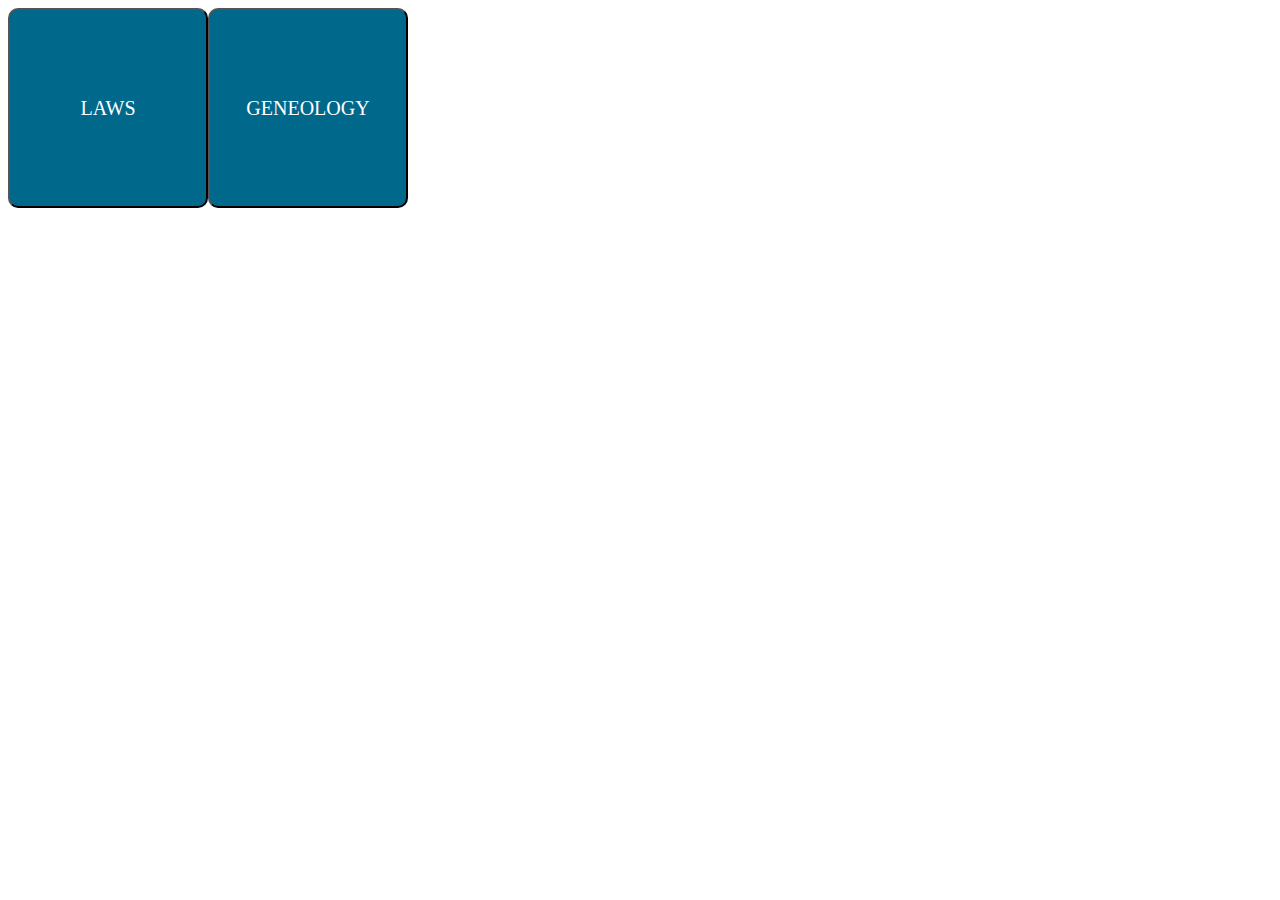
<file: index.html>
<!doctype html>
<html lang="en-US">

<head>
  <style type="text/css">
    .linkButton {
      font-family: 'Comic Sans MS';
      font-size: 20px;
      line-height: 20px;
      color: #ffffff;
      border-radius: 10px;
      background-color: #00688B;
      padding: 20px;
      width: 200px;
      height: 200px;
    }

    .buttonContainer {
      display: flex;
      flex: 1;
      /* align-items: center;
  justify-content: center; */
      height: 100%;
      width: 100%;
    }
  </style>
  <link rel='stylesheet' id='style-css'
    href='http://www.findtheconversation.com/wp-content/themes/conversation_theme/style.css?ver=1' type='text/css'
    media='all' />
</head>

<body>
  <div class="buttonContainer">
    <a href="/pages/laws/v3">
      <button class="linkButton" type="button">LAWS</button>
    </a>
    <a href="/pages/geneology">
      <button class="linkButton" type="button">GENEOLOGY</button>
    </a>
  </div>
</body>

</html>
</file>
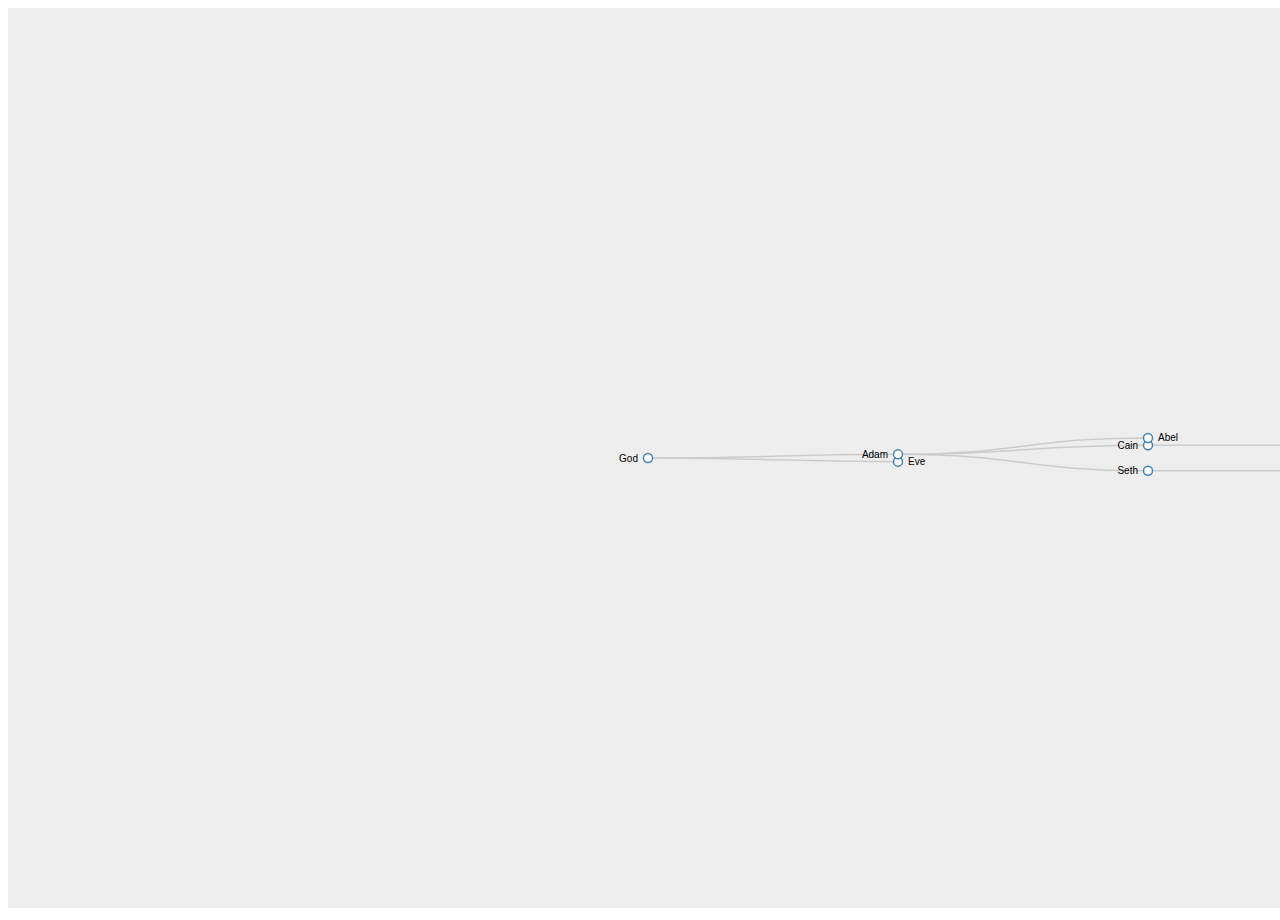
<file: pages/geneology/index.html>
<!DOCTYPE html>
<meta charset="utf-8">
<style>
  .node {
    cursor: pointer;
  }

  .overlay {
    background-color: #EEE;
  }

  .node circle {
    fill: #fff;
    stroke: steelblue;
    stroke-width: 1.5px;
  }

  .node text {
    font-size: 10px;
    font-family: sans-serif;
  }

  .link {
    fill: none;
    stroke: #ccc;
    stroke-width: 1.5px;
  }

  .templink {
    fill: none;
    stroke: red;
    stroke-width: 3px;
  }

  .ghostCircle.show {
    display: block;
  }

  .ghostCircle,
  .activeDrag .ghostCircle {
    display: none;
  }
</style>
<script src="https://code.jquery.com/jquery-1.10.2.min.js"></script>

<script src="../lib/scripts/d3.v3.min.js"></script>

<script src="tree.js"></script>

<body>
  <div id="tree-container"></div>
</body>

</html>
</file>
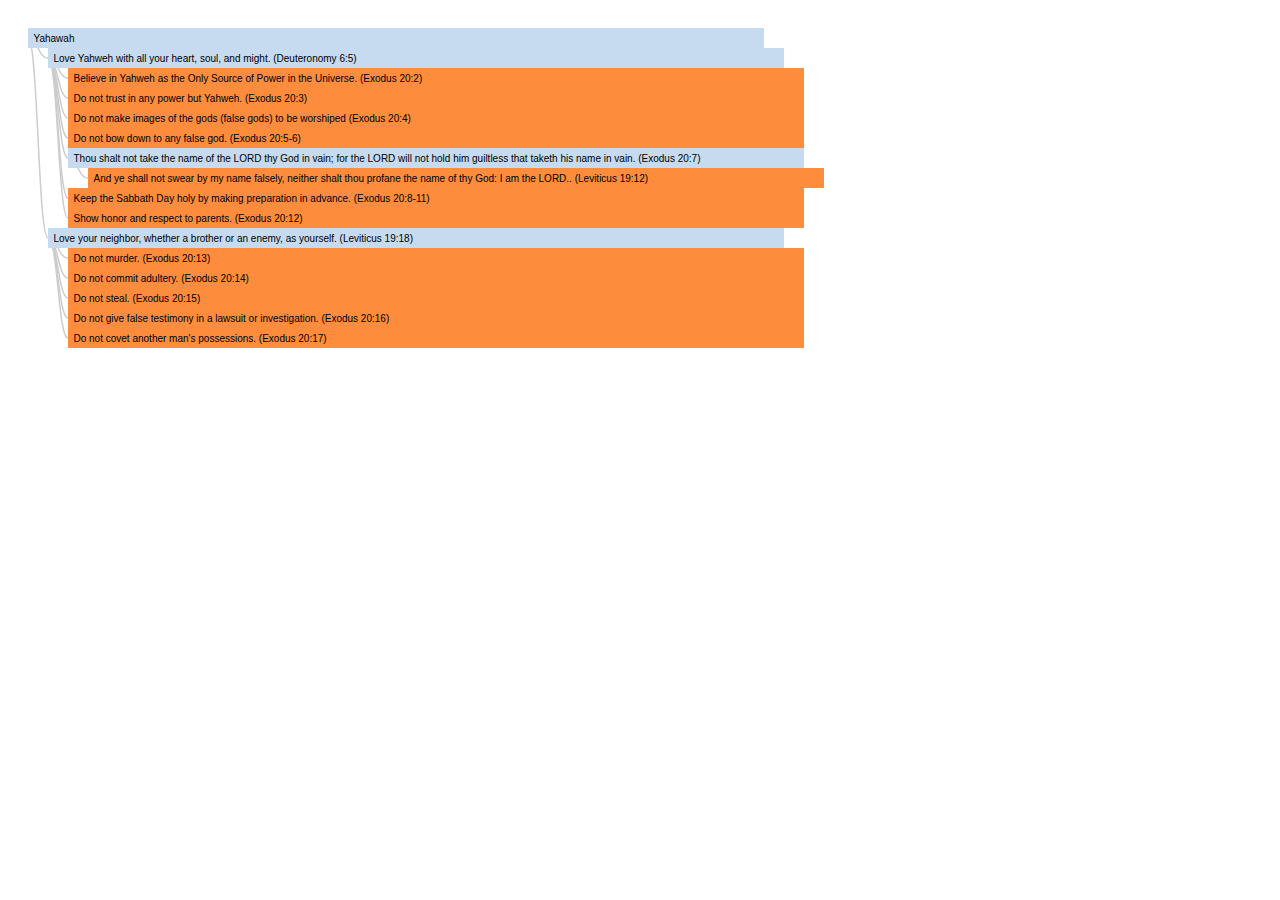
<file: pages/laws/v1/index.html>
<!DOCTYPE html>
<meta charset="utf-8">
<style>

.node {
  cursor: pointer;
}

.node circle {
  fill: #fff;
  stroke: steelblue;
  stroke-width: 1.5px;
}

.node text {
  font: 10px sans-serif;
}

.link {
  fill: none;
  stroke: #ccc;
  stroke-width: 1.5px;
}

</style>
<body>
    <div id="chart"></div>
	<script src="../../lib/scripts/d3.v4.min.js"></script>

<script src="tree.js"></script>
</file>
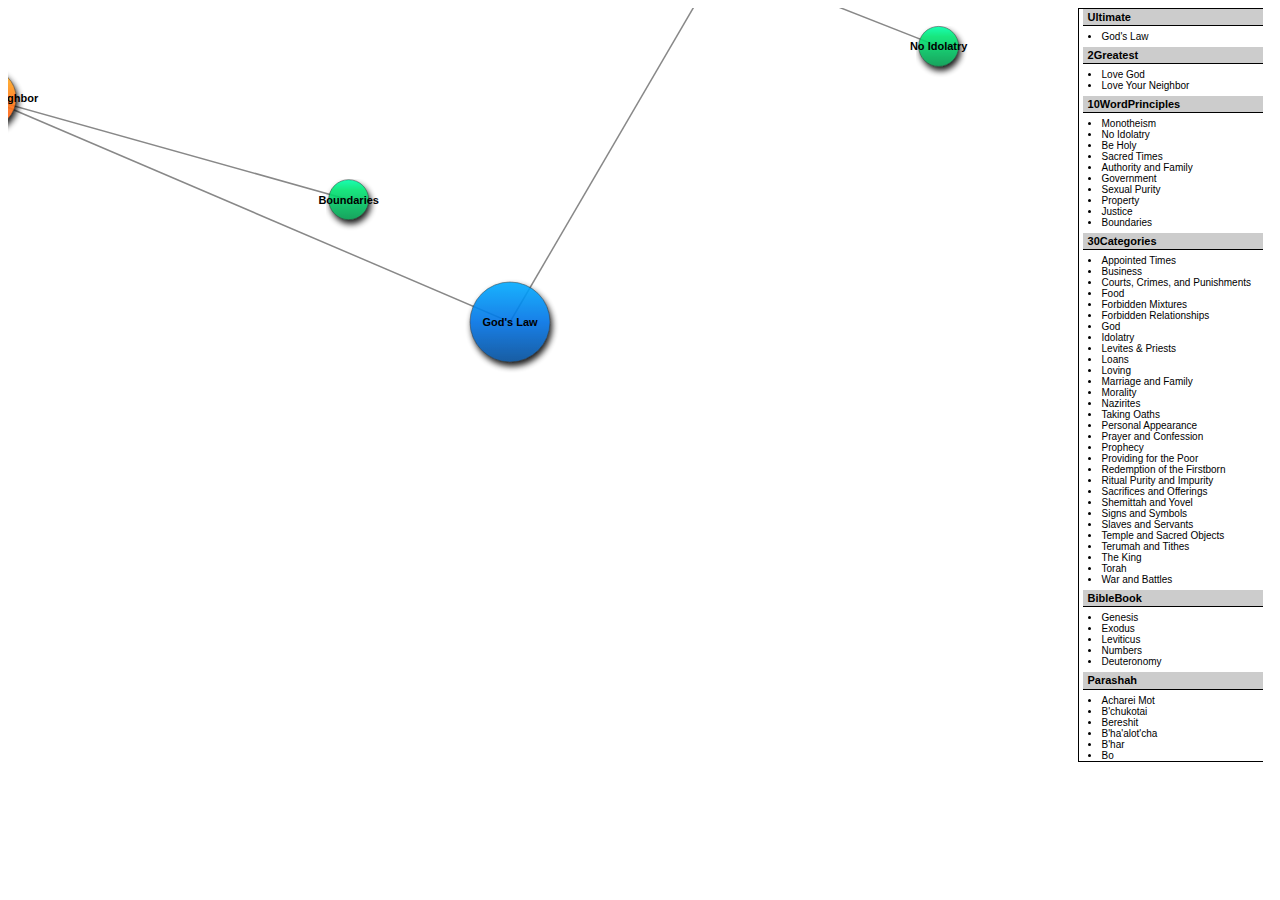
<file: pages/laws/v3/index.html>
<!DOCTYPE html>
<html lang="en">
	<head>
		<meta charset="utf-8">
		<meta http-equiv="Content-Type" content="text/html;charset=UTF-8" />
		<meta http-equiv="X-UA-Compatible" content="IE=Edge" />

		
		<link rel="stylesheet" href="styles/styles-min.css" type="text/css" />

	
		<script src="scripts/jquery/jquery.min.js" type="text/javascript"></script>
		<script src="scripts/jquery/jquery-ui.min.js" type="text/javascript"></script>
		<script src="scripts/jquery/jquery.bgiframe-2.1.2.js" type="text/javascript"></script>
		<link rel="stylesheet" href="styles/jquery/jquery-ui-min.css" type="text/css" media="all" />

		<script type="text/javascript" src="scripts/d3/d3.v3.min.js"></script>
		<script type="text/javascript" src="scripts/d3/d3.geom.js"></script>
		<script type="text/javascript" src="scripts/d3/d3.layout.js"></script>
		
		<script type="text/javascript" src="scripts/visualization.js"></script>
		<script type="text/javascript" src="scripts/pagescript.js"></script>
		
		<script type="text/javascript" src="scripts/elements.js"></script>
		<script type="text/javascript" src="scripts/relationships.js"></script>
		<script type="text/javascript" src="scripts/svgStyles.js"></script>
	</head>
	<body>

		<!-- AddThis Button END -->
		<div id="d3viz">&nbsp;</div>
		<div id="rightRail"></div>
		<div id="backSection" style="display:none;">
			<p id="backup">
				<span id="backButton" class="backButton">Go Back</span>
			</p>
			<p id="reset">
				<span id="resetButton" class="resetButton">Start Over</span>
			</p>
		</div>
		<div style="height:1px;line-height:1px;width:100%;">&nbsp;</div>



		<script type="text/javascript">
			// variable setup
			var rootNodeId = 0;
			var rootNodeHistory= [];
			
			var w = $("#d3viz").width(),
				h = $("#d3viz").height(),
				node,
				link;
				
			var nodes =[];
			var links=[];
				
			// the d3 layout is force
			var force = d3.layout.force()
				.linkDistance(function(d) { return d.target.size * 4; })
				.charge(function(d) { return d.children ? -1000 : -500; })
				.size([w, h - 160])
				.gravity(0.1)
				.on("tick", tick);

			// the visualization is an SVG appended to the body
			var svg = d3.select("#d3viz").append("svg:svg")
				.attr("width", "10px")
				.attr("height", "20px")
				.attr("class", "vizSVG");
				
			var tooltipDiv = d3.select("body").append("div")
				.attr("class", "tooltip")
				.style("opacity", 0)
				.on("mouseup", hideToolTip)
				.on("touchEnd", hideToolTip)
				.on("mouseover", function(d) {
					tooltipDiv.transition()
						.duration(200)
						.style("opacity", .9);
				})
				.on("mouseout", hideToolTip);
				
			$(document).ready(function() {
				$("#backSection").hide();
				
				if (getQueryStringParam("commandmentID") != null){
					rootNodeId = parseInt(getQueryStringParam("commandmentID")) + 174;
				}
				
				if (getQueryStringParam("start") != null){
					rootNodeId = parseInt(getQueryStringParam("start"));
				}

				if (getQueryStringParam("FullMT") != null){
					rootNodeId = 789;
				}

				setupGradients();
				setupShadow();
				buildRightRail();
				
				setNodesAndLinks(rootNodeId);
				update();
			});
		</script>



		<!-- RefTagger from Logos. Visit http://www.logos.com/reftagger. This code should appear directly before the <//body> tag. -->
		<script type="text/javascript" src="scripts/reftagger/referencetagging.js"></script>
		<link rel="stylesheet" href="styles/reftagger/reftagger-min.css" type="text/css" />
		<script type="text/javascript">
			Logos.ReferenceTagging.lbsBibleVersion = "KJV";
			Logos.ReferenceTagging.lbsLinksOpenNewWindow = true;
			Logos.ReferenceTagging.lbsLogosLinkIcon = "dark";
			Logos.ReferenceTagging.lbsNoSearchTagNames = [ "h2", "h3", "h3" ];
			Logos.ReferenceTagging.lbsTargetSite = "biblia";
			Logos.ReferenceTagging.lbsCssOverride = true;
			Logos.ReferenceTagging.tag();
		</script>
	</body>
</html>
</file>
<file: pages/laws/v3/styles/styles-min.css>
html,body{font-family: "Helvetica Neue",Helvetica,serif;height:98%;overflow:hidden;position:relative;width:99%}p{float:left;padding:0;margin:0}a:link,a:visited{color:#777;text-decoration:none}a:hover{color:#666}h1,h2,h3{font-weight:inherit;margin:0}h2{font-size:24px;float:left}svg{height:90%;overflow:visible;width:100%}#d3viz{clear:both;float:left;height:87%;overflow:visible;width:80%}#rightRail{border-bottom:1px solid #000;border-left:1px solid #000;border-top:1px solid #000;float:right;height:87%;min-width:180px;overflow:auto;padding-left:4px;width:180px}.rrSectionHeader{background-color:#ccc;border-bottom:1px solid #000;font-size:11px;font-weight:bold;line-height:1.1em;padding:2px 0 2px 5px}.rrSection{font-size:10px;list-style-position:inside;margin:5px 0;padding-left:5px}.rrItem:hover{cursor:pointer;text-decoration:underline}#footer{float:left;font-size:0.9em;width:60%}.node:hover circle{opacity:1}.node circle{cursor:pointer;opacity:.9;stroke:#222;stroke-width:.5px}.node text{font:11px Arial,Helvetica,sans-serif;font-weight:bold;pointer-events:none;text-anchor:middle}.node text.Commandment{font-size:15px;font-weight:bold}line.link{fill:none;stroke:#888;stroke-width:1.5px}#backSection{clear:both;float:left;height:20px;margin:0 0 5px 0;width:100%}p#backup{float:left;width:49%}p#reset{float:right;width:49%}.backButton,.resetButton{background-color:#888;border-radius:5px;height:20px;padding:3px 5px}.backButton:hover,.resetButton:hover{background-color:#900;cursor:pointer}div.tooltip{background-color:#999;border:1px solid #444;border-radius:8px;font:12px sans-serif;padding:5px;position:absolute;text-align:left;width:175px}#tooltipTitle{background-color:#999;border-bottom:1px solid #000;font:24px sans-serif;margin-bottom:5px;padding:5px}div.tooltip a{color:#000;text-decoration:underline}div.tooltip a:hover{color:#900;text-decoration:none}.aboutLink,.helpLink,.p119fLink,.sunburstLink{color:#777;text-decoration:underline}.aboutLink:hover,.helpLink:hover,.p119fLink:hover,.sunburstLink:hover{color:#900;cursor:pointer;text-decoration:none}.aboutLink:visited,.helpLink:visited,.p119fLink:visited,.sunburstLink:visited{color:purple;cursor:pointer;text-decoration:none}.ui-dialog-content p,.ui-dialog-content ul{display:block;float:none;font-size:10pt;margin:5px 0}.ui-dialog-content a{text-decoration:underline}.ui-dialog-content a:hover{color:#900;text-decoration:none}
</file>
<file: pages/laws/v3/styles/reftagger/reftagger-min.css>
.lbsTooltip{background:#EEE;border:1px solid gray;-webkit-border-top-left-radius:5px;-webkit-border-top-right-radius:5px;-moz-border-radius-topleft:5px;-moz-border-radius-topright:5px;border-top-left-radius:5px;border-top-right-radius:5px;box-shadow:5px 5px 5px #888;letter-spacing:normal;text-align:left;text-indent:0;z-index:99}.lbsTooltip div{text-align:left}.lbsTooltipHeader{background:#900;border:0;color:#DDD;font-family:Arial,Helvetica,serif;font-size:15px;font-weight:700;line-height:18px;margin:0;padding:4px;position:relative}.lbsTooltipBody{border:0;line-height:16px;margin:0;padding:4px 8px 0;position:relative;z-index:2}.lbsTooltipBody p,.lbsTooltipBody span{color:#000;display:inline;font-family:Arial,Helvetica,serif;font-size:14px;line-height:16px}.lbsTooltipFooter{border:0;bottom:4px;font-size:11px;font-family:Helvetica,Arial,serif;margin-top:4px;position:absolute;text-align:right}.lbsTooltipFooter a:hover,.lbsTooltipFooter a:link,.lbsTooltipFooter a:visited{color:#183250;font-weight:400;font-size:11px;font-family:Helvetica,Arial,serif;text-decoration:underline}.lbsTooltipFooter div{text-align:right}.lbsTooltipBody .ch-ref,.lbsTooltipBody .verse-ref{font-size:85%;position:relative;top:-1px}.lbsTooltipBody .ch-ref{font-weight:700}.lbsTooltipBody .verse-ref{color:#696969}.lbsTooltip,.lbsTooltip a,.lbsTooltipBody p,.lbsTooltipBody span{margin:0;padding:0}.lbsLibronix img{float:none!important}.lbsBibleRef{color:#235;white-space:nowrap}.lbsBibleRef:hover{color:#523;text-decoration:none}.lbsBibleRef:visited{color:#352}
</file>
